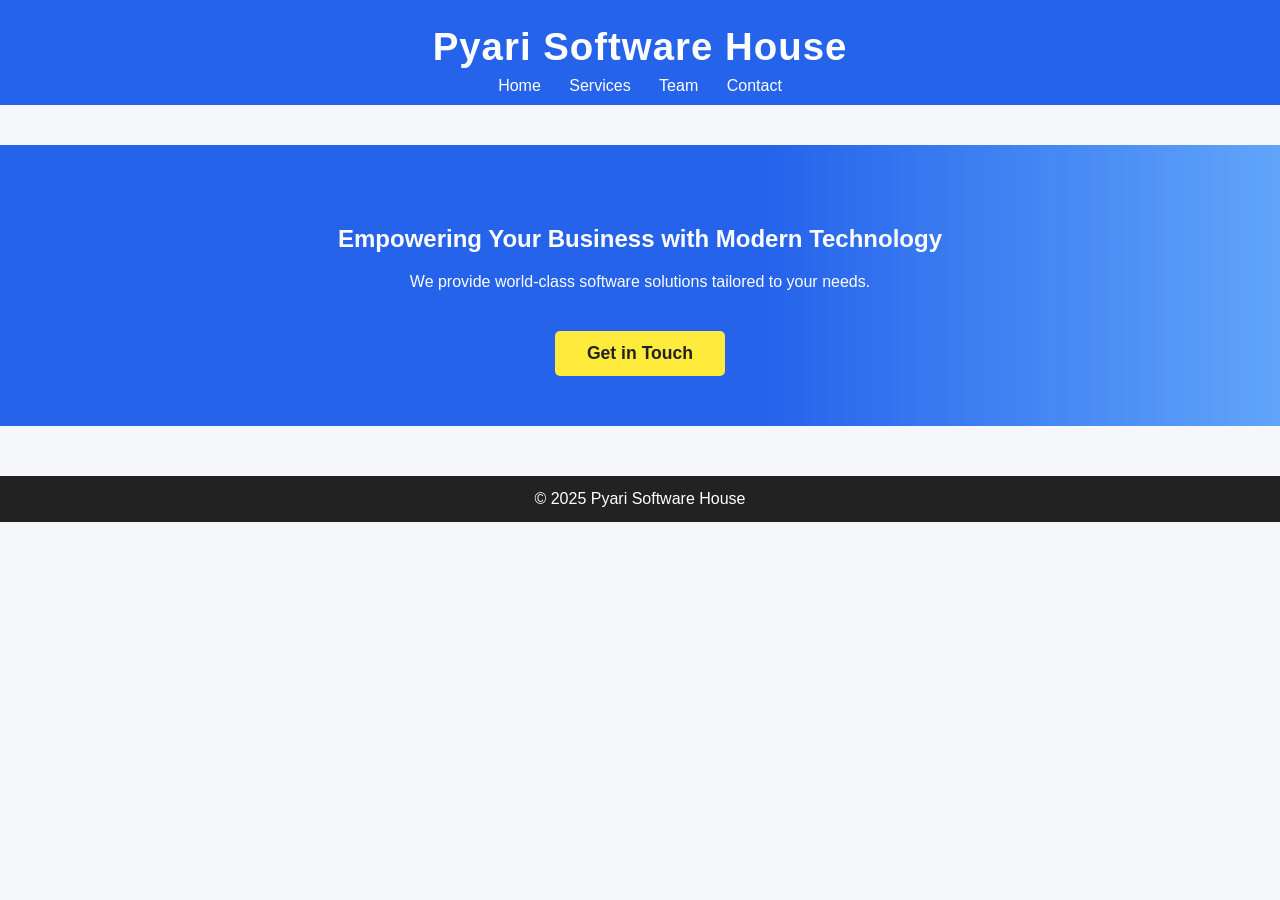
<file: frontend/index.html>
<!DOCTYPE html>
<html lang="en">
<head>
    <meta charset="UTF-8">
    <title>Pyari Software House</title>
    <meta name="viewport" content="width=device-width, initial-scale=1">
    <link rel="stylesheet" href="assets/style.css">
</head>
<body>
    <header>
        <div class="container">
            <h1>Pyari Software House</h1>
            <nav>
                <a href="index.html">Home</a>
                <a href="services.html">Services</a>
                <a href="team.html">Team</a>
                <a href="contact.html">Contact</a>
            </nav>
        </div>
    </header>
    <section class="hero">
        <div class="container">
            <h2>Empowering Your Business with Modern Technology</h2>
            <p>We provide world-class software solutions tailored to your needs.</p>
            <a href="contact.html" class="btn">Get in Touch</a>
        </div>
    </section>
    <footer>
        <div class="container">
            &copy; 2025 Pyari Software House
        </div>
    </footer>
</body>
</html>
</file>
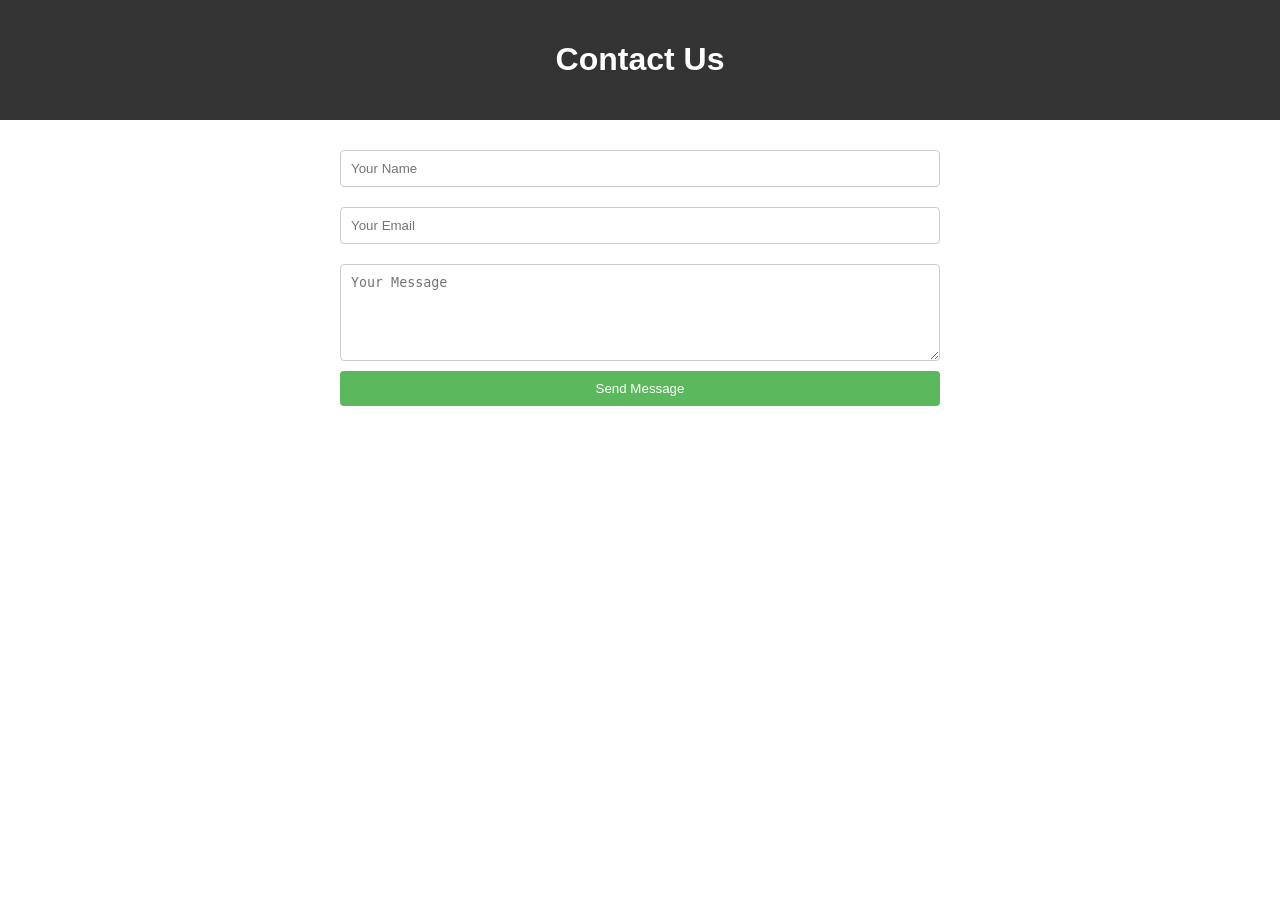
<file: frontend/contact.html>
<!DOCTYPE html>
<html lang="en">
<head>
    <meta charset="UTF-8">
    <meta name="viewport" content="width=device-width, initial-scale=1.0">
    <title>Contact Us</title>
    <link rel="stylesheet" href="https://cdnjs.cloudflare.com/ajax/libs/font-awesome/5.15.3/css/all.min.css">
    <style>
        body { font-family: Arial, sans-serif; margin: 0; padding: 0; }
        .container { width: 80%; margin: auto; overflow: hidden; }
        header { background: #333; color: #fff; padding: 20px 0; text-align: center; }
        form { display: flex; flex-direction: column; max-width: 600px; margin: 20px auto; }
        input, textarea { padding: 10px; margin: 10px 0; border: 1px solid #ccc; border-radius: 4px; }
        button { padding: 10px; background: #5cb85c; color: #fff; border: none; border-radius: 4px; cursor: pointer; }
        button:hover { background: #4cae4c; }
    </style>
</head>
<body>
    <header>
        <h1>Contact Us</h1>
    </header>
    <div class="container">
        <form>
            <input type="text" placeholder="Your Name" required />
            <input type="email" placeholder="Your Email" required />
            <textarea rows="5" placeholder="Your Message" required></textarea>
            <button type="submit">Send Message</button>
        </form>
    </div>
</body>
</html>
</file>
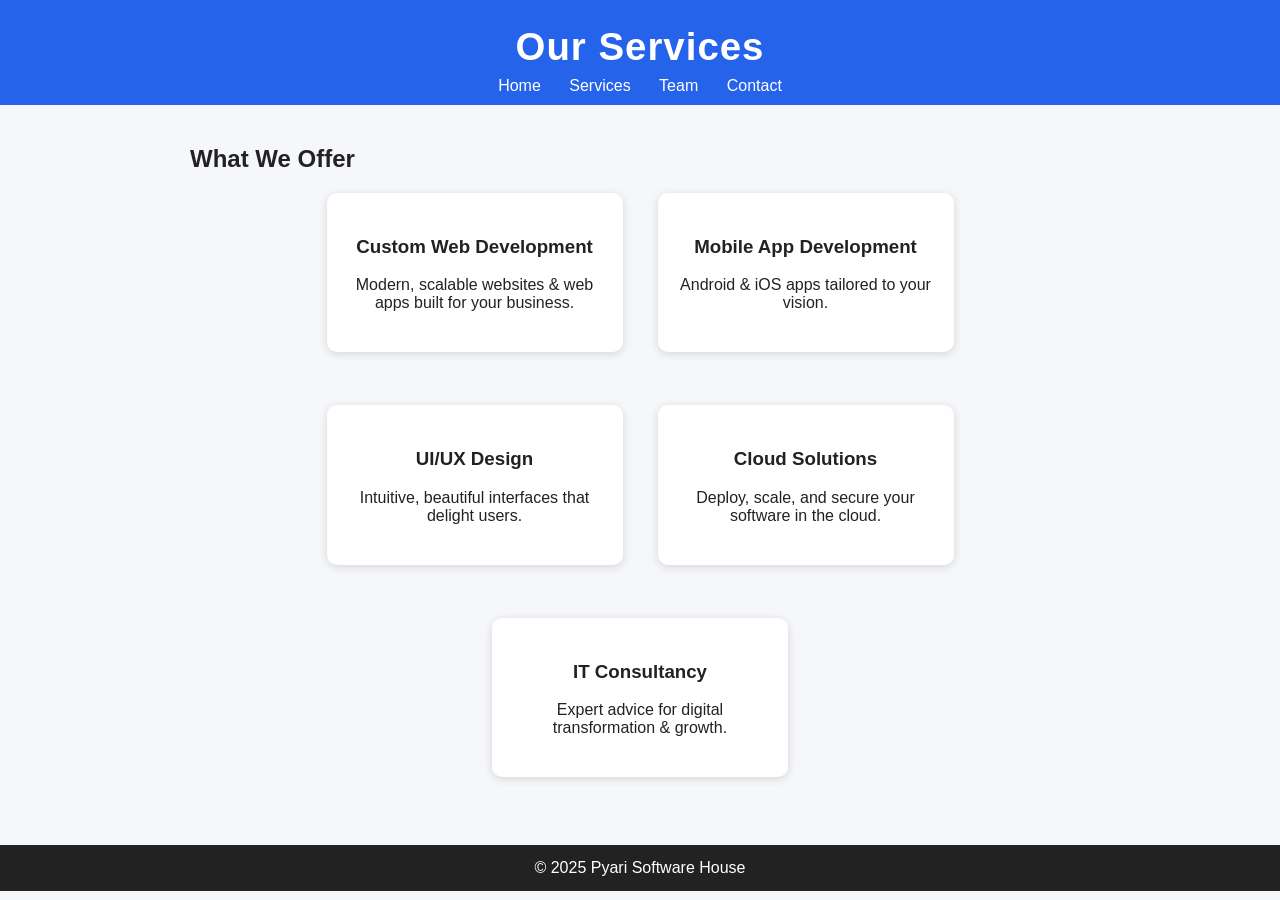
<file: frontend/services.html>
<!DOCTYPE html>
<html lang="en">
<head>
    <meta charset="UTF-8">
    <title>Services — Pyari Software House</title>
    <meta name="viewport" content="width=device-width, initial-scale=1">
    <link rel="stylesheet" href="assets/style.css">
</head>
<body>
    <header>
        <div class="container">
            <h1>Our Services</h1>
            <nav>
                <a href="index.html">Home</a>
                <a href="services.html">Services</a>
                <a href="team.html">Team</a>
                <a href="contact.html">Contact</a>
            </nav>
        </div>
    </header>
    <section>
        <div class="container">
            <h2>What We Offer</h2>
            <ul class="services-list">
                <li>
                    <h3>Custom Web Development</h3>
                    <p>Modern, scalable websites & web apps built for your business.</p>
                </li>
                <li>
                    <h3>Mobile App Development</h3>
                    <p>Android & iOS apps tailored to your vision.</p>
                </li>
                <li>
                    <h3>UI/UX Design</h3>
                    <p>Intuitive, beautiful interfaces that delight users.</p>
                </li>
                <li>
                    <h3>Cloud Solutions</h3>
                    <p>Deploy, scale, and secure your software in the cloud.</p>
                </li>
                <li>
                    <h3>IT Consultancy</h3>
                    <p>Expert advice for digital transformation & growth.</p>
                </li>
            </ul>
        </div>
    </section>
    <footer>
        <div class="container">
            &copy; 2025 Pyari Software House
        </div>
    </footer>
</body>
</html>
</file>
<file: frontend/assets/style.css>
body {
    font-family: 'Segoe UI', Arial, sans-serif;
    margin: 0;
    background: #f5f7fa;
    color: #222;
}
header {
    background: #2563eb;
    color: #fff;
    padding: 25px 0 10px 0;
}
header .container {
    display: flex;
    flex-direction: column;
    align-items: center;
}
header h1 {
    margin: 0 0 8px 0;
    font-size: 2.4rem;
    letter-spacing: 1px;
}
nav a {
    color: #fff;
    margin: 0 12px;
    text-decoration: none;
    font-weight: 500;
    transition: color 0.2s;
}
nav a:hover {
    color: #ffeb3b;
}
.hero {
    background: linear-gradient(90deg, #2563eb 60%, #60a5fa 100%);
    color: #fff;
    text-align: center;
    padding: 60px 0 50px 0;
}
.hero .btn {
    display: inline-block;
    background: #ffeb3b;
    color: #222;
    border: none;
    border-radius: 5px;
    margin-top: 24px;
    padding: 12px 32px;
    font-size: 1.1rem;
    cursor: pointer;
    text-decoration: none;
    font-weight: bold;
    transition: background 0.2s;
}
.hero .btn:hover {
    background: #ffd600;
}
.container {
    max-width: 900px;
    margin: 0 auto;
    padding: 0 18px;
}
section {
    margin: 40px 0;
}
.services-list {
    display: flex;
    flex-wrap: wrap;
    gap: 35px;
    justify-content: center;
    list-style: none;
    padding: 0;
}
.services-list li {
    background: #fff;
    border-radius: 10px;
    box-shadow: 0 2px 9px #d6d6d6;
    width: 260px;
    padding: 24px 18px;
    margin-bottom: 18px;
    text-align: center;
}
.team-grid {
    display: flex;
    flex-wrap: wrap;
    gap: 30px;
    justify-content: center;
    margin-top: 20px;
}
.team-member {
    background: #fff;
    border-radius: 10px;
    padding: 18px;
    width: 190px;
    box-shadow: 0 2px 8px #e0e0e0;
    text-align: center;
}
.team-member img {
    border-radius: 50%;
    width: 80px;
    height: 80px;
    object-fit: cover;
}
form {
    display: flex;
    flex-direction: column;
    gap: 14px;
    background: #fff;
    padding: 22px;
    border-radius: 8px;
    box-shadow: 0 2px 9px #e2e2e2;
    max-width: 400px;
    margin: 0 auto;
}
form label {
    font-size: 1.02rem;
    font-weight: 500;
}
form input, form textarea {
    padding: 8px;
    border: 1px solid #bdbdbd;
    border-radius: 5px;
    font-size: 1rem;
    margin-top: 4px;
}
form textarea {
    min-height: 80px;
    resize: vertical;
}
form button {
    background: #2563eb;
    color: #fff;
    border: none;
    padding: 11px 0;
    border-radius: 5px;
    font-size: 1rem;
    font-weight: bold;
    cursor: pointer;
    margin-top: 8px;
    transition: background 0.2s;
}
form button:hover {
    background: #0d47a1;
}
#formResult {
    margin-top: 10px;
    color: #388e3c;
    font-weight: 500;
    text-align: center;
}
footer {
    text-align: center;
    background: #222;
    color: #fff;
    padding: 14px 0;
    margin-top: 50px;
}
@media (max-width: 600px) {
    .services-list, .team-grid {
        flex-direction: column;
        align-items: center;
    }
    .container {
        padding: 0 7px;
    }
}
</file>
